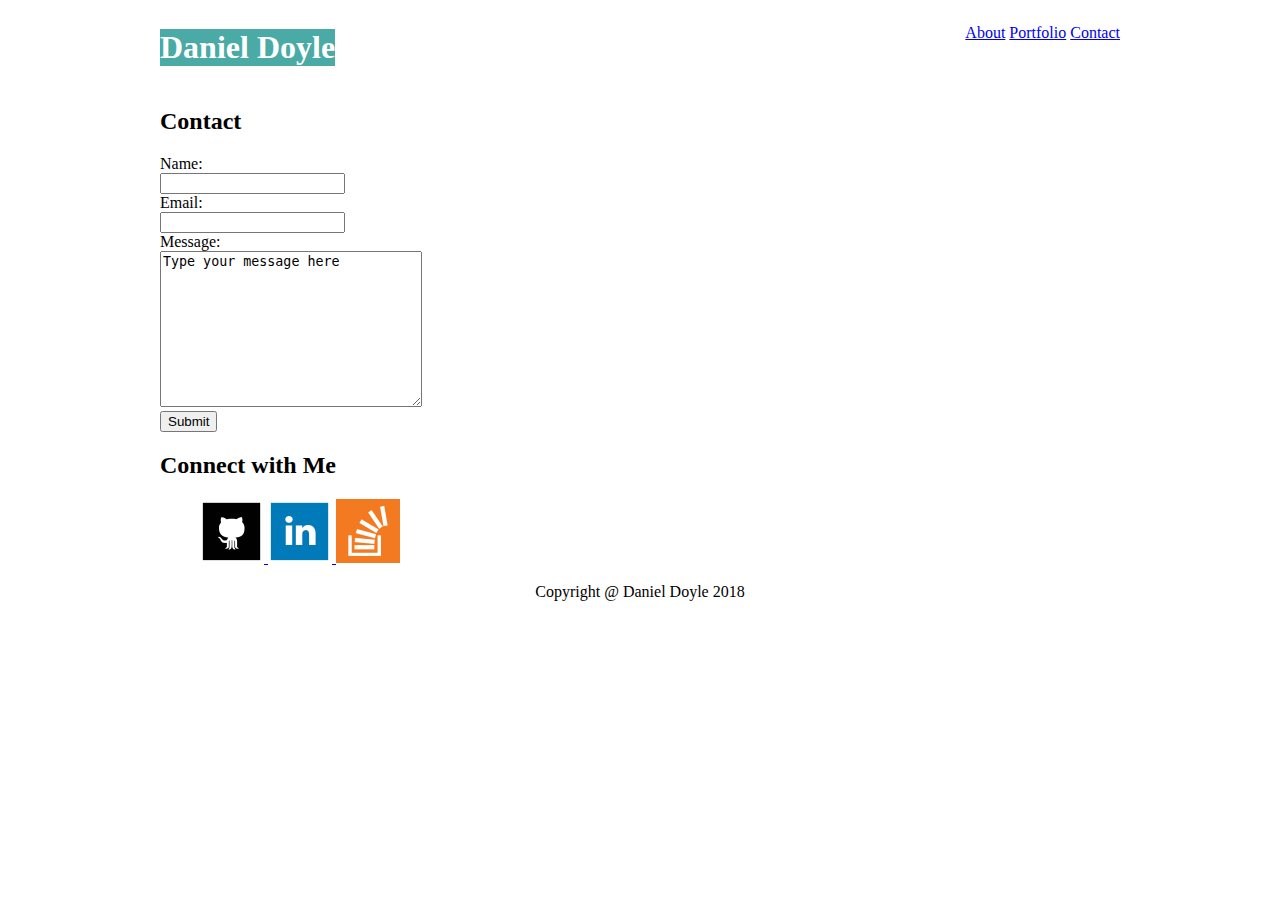
<file: contact.html>
<!DOCTYPE html>
<html lang="en">
<head>
    <meta charset="UTF-8">
    <meta name="viewport" content="width=device-width, initial-scale=1.0">
    <meta http-equiv="X-UA-Compatible" content="ie=edge">
    <title>Contact</title>
    <link rel="stylesheet" href="./assets/style.css">
</head>
<div class="page">
    <header class="clearfix">
        <h1 class="name">Daniel Doyle</h1>
        <nav class="sitenav">
            <ul>
                <li><a href="index.html">About</a></li>
                <li><a href="portfolio.html">Portfolio</a></li>
                <li><a href="contact.html">Contact</a></li>
            </ul>
        </nav>
    </header>
    <body>
        <section>
            <h2>Contact</h2>
            <form>
                Name:<br>
                <input type="text" name="John Doe">
                <br>
                Email:<br>
                <input type="text" name="example@email.com">
                <br>
                Message:<br>
                <textarea name="Type your message here" cols="30" rows="10">Type your message here </textarea>
                <br>
                <button type="submit">Submit</button>
                <br>
            </form>
            <aside>
                <h2>Connect with Me</h2>
                <nav>
                    <ul>
                        <li>
                            <a href="https://github.com/dbdoyle182" target="_blank">
                                <img class="logo" src="./images/if_github_square_black_107109.png" alt="Github">
                            </a>
                        </li>
                        <li>
                            <a href="https://www.linkedin.com/in/daniel-doyle-b34a90ba/" target="_blank">
                                <img class="logo" src="./images/if_linkedin_square_color_107091.png" alt="Linkedin">
                            </a>
                        </li>
                        <li>
                            <a href="https://stackoverflow.com/users/story/9262448" target="_blank">
                                <img class="logo" src="./images/if_overflow_334695.png" alt="Stack Overflow">
                            </a>
                        </li>
                    </ul>
                </nav>
            </aside>
        </section>   
    </body>
</div>
<footer>
        Copyright @ Daniel Doyle 2018
</footer>
</html>
</file>
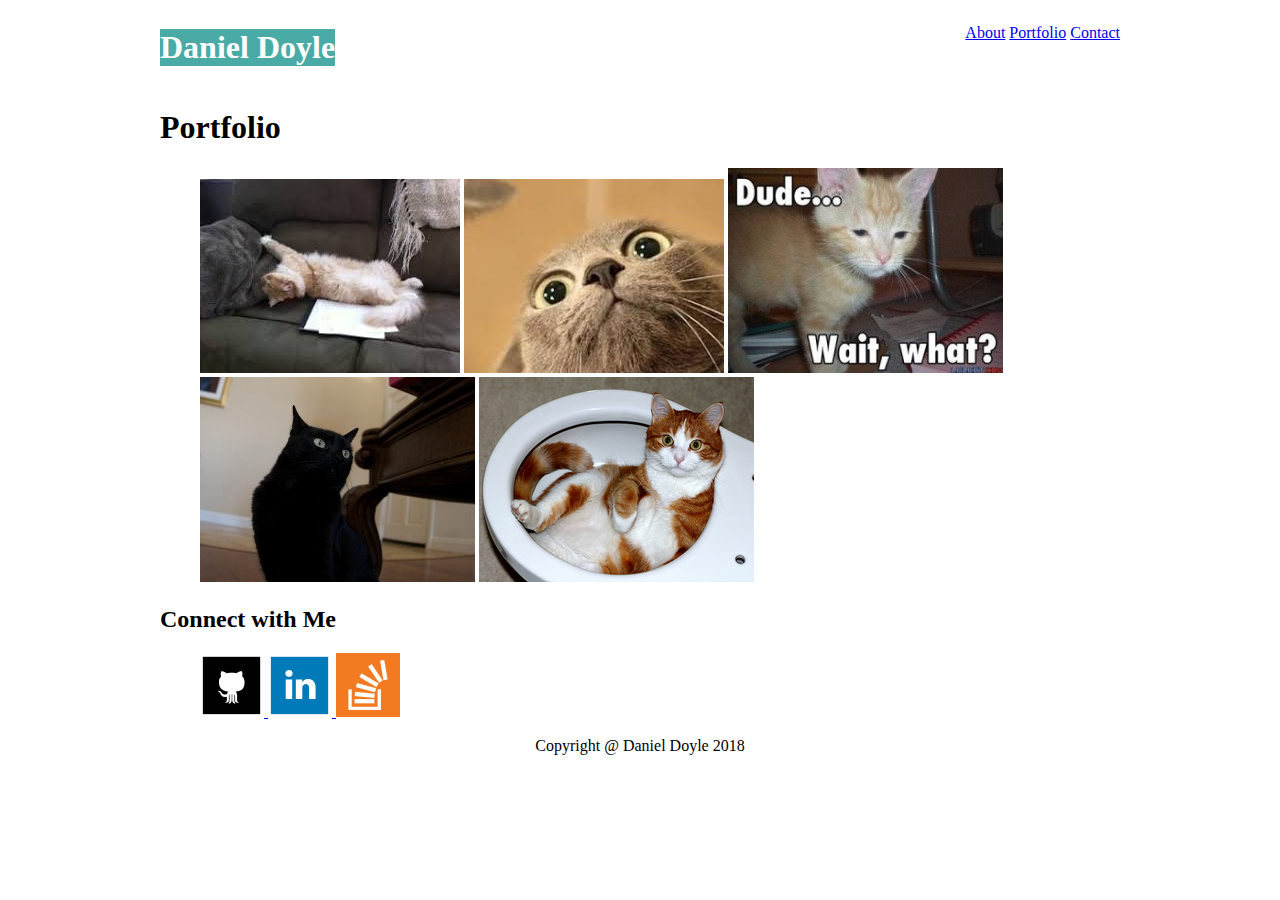
<file: portfolio.html>
<!DOCTYPE html>
<html lang="en">
<head>
    <meta charset="UTF-8">
    <meta name="viewport" content="width=device-width, initial-scale=1.0">
    <meta http-equiv="X-UA-Compatible" content="ie=edge">
    <title>Portfolio</title>
    <link rel="stylesheet" href="./assets/style.css">
</head>
<div class="page">
    <header class="clearfix">
        <h1 class="name">Daniel Doyle</h1>
        <nav class="sitenav">
            <ul>
                <li><a href="index.html">About</a></li>
                <li><a href="portfolio.html">Portfolio</a></li>
                <li><a href="contact.html">Contact</a></li>
            </ul>
        </nav>
    </header>
    <body>
        <section>
            <h1>Portfolio</h1>
            <ul>
                <li>
                    <img src="./images/Cat1.jpg" alt="">
                </li>
                <li>
                    <img src="./images/Cat2.jpg" alt="">
                </li>
                <li>
                    <img src="./images/Cat3.jpg" alt="">
                </li>
                <li>
                    <img src="./images/Cat4.jpg" alt="">
                </li>
                <li>
                    <img src="./images/Cat5.jpg" alt="">
                </li>
            </ul>
            <aside>
                <h2>Connect with Me</h2>
                <nav>
                    <ul>
                        <li>
                            <a href="https://github.com/dbdoyle182" target="_blank">
                                <img class="logo" src="./images/if_github_square_black_107109.png" alt="Github">
                            </a>
                        </li>
                        <li>
                            <a href="https://www.linkedin.com/in/daniel-doyle-b34a90ba/" target="_blank">
                                <img class="logo" src="./images/if_linkedin_square_color_107091.png" alt="Linkedin">
                            </a>
                        </li>
                        <li>
                            <a href="https://stackoverflow.com/users/story/9262448" target="_blank">
                                <img class="logo" src="./images/if_overflow_334695.png" alt="Stack Overflow">
                            </a>
                        </li>
                    </ul>
                </nav>
            </aside>
        </section>
    </body>
</div>
<footer>
        Copyright @ Daniel Doyle 2018
</footer>
</html>
</file>
<file: assets/style.css>
.page {
    margin: 0 auto;
    width: 960px;
}
.name {
    color: #ffffff;
    background-color: #4aaaa5;
    float: left;
}
.sitenav {
    float: right;
}
.sitenav, li {
    display: inline;
}
.main-about {
    clear: both;
    width: 650px;
    margin-right: 0;
    display: inline-block;
    float: left;
}
footer {
    text-align: center;
    clear: both;
}
.sidebar {
    width: 250px; 
    float: right;
    margin-right: 0;
}
.imgme {
    float: left;
    padding-right: 30px;
}
.clearfix::after{
    Content: "";
    Display: block;
    Clear: both;
}
</file>
